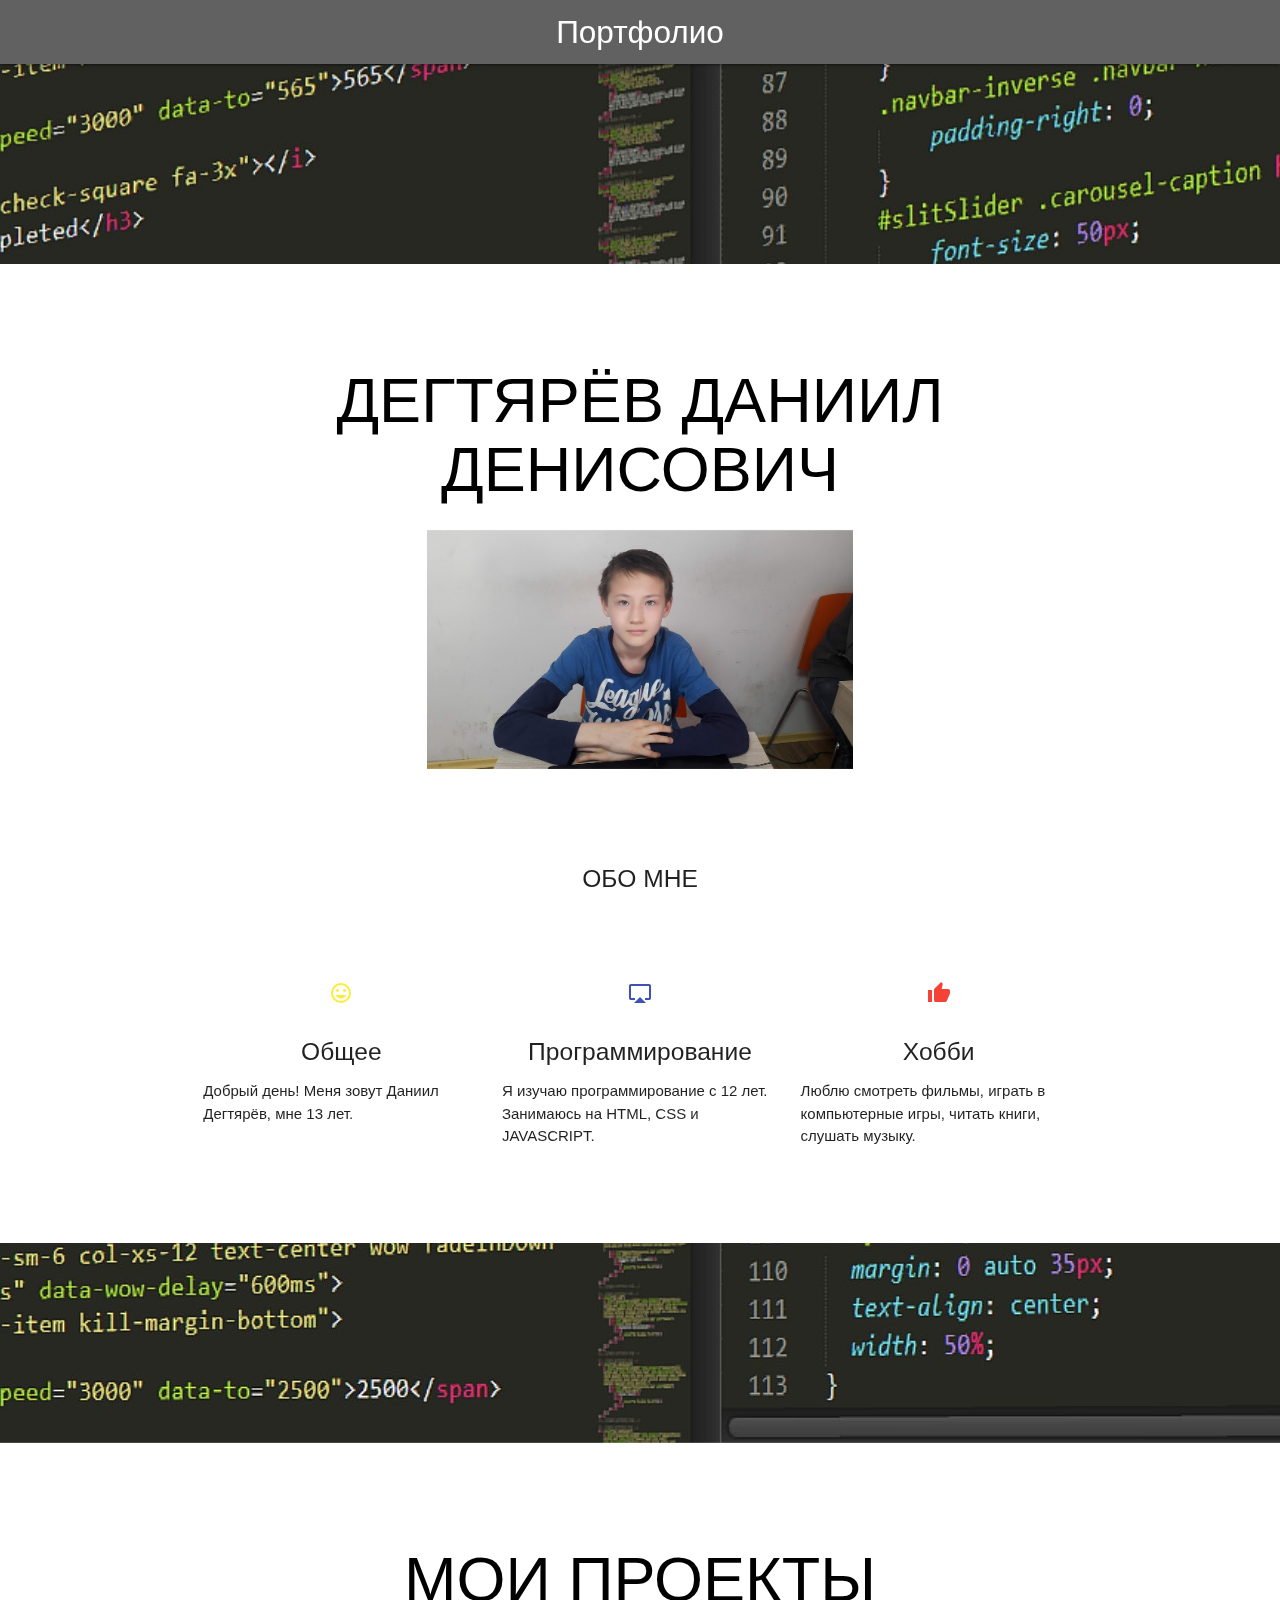
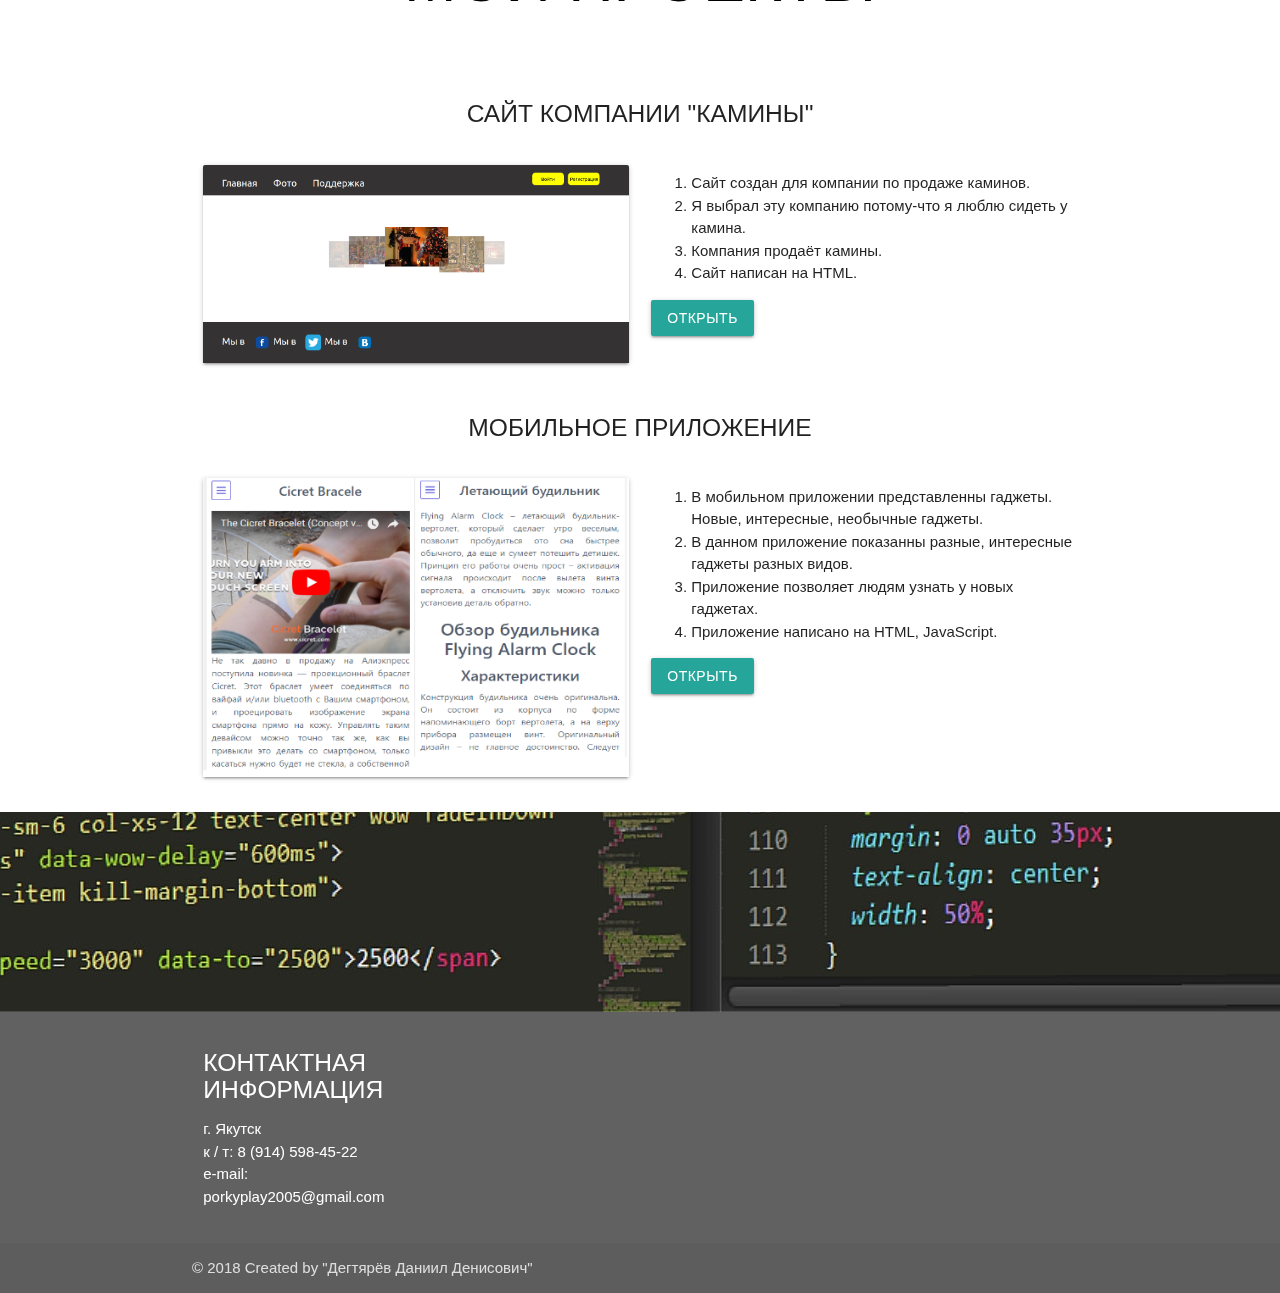
<file: index.html>
<!DOCTYPE html>
<html lang="en">
<head>
  <meta http-equiv="Content-Type" content="text/html; charset=UTF-8"/>
  <meta name="viewport" content="width=device-width, initial-scale=1, maximum-scale=1.0"/>
  <title>Портфолио: Дегтярёв Даниил Денисович</title>

  <!-- CSS  -->
  <link href="https://fonts.googleapis.com/icon?family=Material+Icons" rel="stylesheet">
  <link href="css/materialize.css" type="text/css" rel="stylesheet" media="screen,projection"/>
  <link href="css/style.css" type="text/css" rel="stylesheet" media="screen,projection"/>
</head>

<body>
<!-- Навигация  -->
  <nav class="grey darken-2">
    <div class="nav-wrapper">
      <a href="index.html" class="brand-logo center">Портфолио</a>
    </div>
  </nav>

<!-- Параллакс  -->
  <div class="parallax-container">
    <div class="parallax"><img src="images/background.jpg"></div>
  </div>

<!-- Секция с личной информацией  -->
  <div class="section no-pad-bot" id="index-banner">
    <div class="container">
      <br><br>
      <h1 class="header center black-text">ДЕГТЯРЁВ ДАНИИЛ ДЕНИСОВИЧ</h1>
      <div class="row center">
        <div class="col s6 offset-s3">
          <img class="materialboxed" width="100%" src="myPhoto1.jpg">
        </div>
      </div>
      <br><br>
    </div>
  </div>

<!-- Коротко о себе -->
  <div class="container">
    <div class="section">
      <div class="row center">
        <h5 class="header col s12 light">ОБО МНЕ</h5>
      </div>

      <div class="row">
        <div class="col s12 m4">
          <div class="icon-block">
            <h2 class="center yellow-text"><i class="material-icons">tag_faces</i></h2>
            <h5 class="center">Общее</h5>
            <p class="light">Добрый день! Меня зовут Даниил Дегтярёв, мне 13 лет.</p>
          </div>
        </div>

        <div class="col s12 m4">
          <div class="icon-block">
            <h2 class="center indigo-text"><i class="material-icons">airplay</i></h2>
            <h5 class="center">Программирование</h5>
            <p class="light">Я изучаю программирование с 12 лет. Занимаюсь на HTML, CSS и JAVASCRIPT.</p>
          </div>
        </div>
        
        <div class="col s12 m4">
          <div class="icon-block">
            <h2 class="center red-text"><i class="material-icons">thumb_up</i></h2>
            <h5 class="center">Хобби</h5>
            <p class="light"> Люблю смотреть фильмы, играть в компьютерные игры, читать книги, слушать музыку. </p>
          </div>
        </div>
      </div>

    </div>
    <br><br>
  </div>

<!-- Параллакс  -->
  <div class="parallax-container">
    <div class="parallax"><img src="images/background.jpg"></div>
  </div>

<!-- Секция с работами, которая должна состоять из 3-х ранее выполненных вами работ. Содержать: описание проекта, скриншоты, видео, ссылки на проекты и т.п.: 1) сайт компании 2) Моб. приложение 3) Игра -->

  <div class="section no-pad-bot" id="index-banner">
    <div class="container">
      <br><br>
        <h1 class="header center black-text">МОИ ПРОЕКТЫ</h1>
      <br><br>
    </div>
  </div>

<!-- Сайт -->
  <div class="row center">
    <h5 class="header col s12 light">САЙТ КОМПАНИИ "КАМИНЫ"</h5>
  </div>
<!-- Укажите скриншот сайта и ссылку на сайт. Чтобы изображение было ссылкой -->
  <div class="row container">
    <div class="col s6">
      <div class="card">
        <div class="card-image">
          <a href="https://danka20052007.github.io/KAMIN/index1.html"><img src="KAMINCOMPANY.png"></a>
        </div>
      </div>
    </div>
<!-- Описание сайта в упорядоченном списке. В кнопке укажите ссылку на сайт -->
    <div class="col s6">
        <ol>
          <li>Сайт создан для компании по продаже каминов.
          <li>Я выбрал эту компанию потому-что я люблю сидеть у камина.
          <li>Компания продаёт камины.
          <li>Сайт написан на HTML.
        </ol>
        <a class="waves-effect waves-light btn" href="https://danka20052007.github.io/KAMIN/index1.html">Открыть</a>
    </div>
  </div>

<!-- Моб. приложение  -->
  <div class="row center">
    <h5 class="header col s12 light">МОБИЛЬНОЕ ПРИЛОЖЕНИЕ</h5>
  </div>
<!-- Укажите скриншот сайта и ссылку на моб. приложение. Чтобы изображение было ссылкой -->
  <div class="row container">
    <div class="col s6">
      <div class="card">
        <div class="card-image">
          <a href="https://drive.google.com/file/d/1SVSCflTx8PtTuFIfyXxMw6SdgUOC31-b/view"><img src="mobile.png"></a>
        </div>
      </div>
    </div>
<!-- Описание моб. приложения в упорядоченном списке. В кнопке укажите ссылку на приложение -->
    <div class="col s6">
      <ol>
        <li>В мобильном приложении представленны гаджеты. Новые, интересные, необычные гаджеты.
        <li>В данном приложение показанны разные, интересные гаджеты разных видов.
        <li>Приложение позволяет людям узнать у новых гаджетах.
        <li>Приложение написано на HTML, JavaScript.
      </ol>
      <a class="waves-effect waves-light btn" href="https://drive.google.com/file/d/1SVSCflTx8PtTuFIfyXxMw6SdgUOC31-b/view">Открыть</a>
    </div>
  </div>

<!-- Игра  -->
 

<!-- Параллакс  -->
  <div class="parallax-container">
    <div class="parallax"><img src="images/background.jpg"></div>
  </div>

<!-- Футер -->
  <footer class="page-footer grey darken-2">
    <div class="container">
      <div class="row">
        <div class="col l3 s12">
          <h5 class="white-text">КОНТАКТНАЯ ИНФОРМАЦИЯ</h5>
          <ul>
            <li class="white-text">г. Якутск</li>
            <li class="white-text">к / т: 8 (914) 598-45-22</li>
            <li class="white-text">e-mail: porkyplay2005@gmail.com</li>
           
          </ul>
        </div>
      </div>
    </div>

    <div class="footer-copyright">
      <div class="container">
      © 2018 Created by "Дегтярёв Даниил Денисович"
      </div>
    </div>
  </footer>

  <!--  JS -->
  <script src="https://code.jquery.com/jquery-2.1.1.min.js"></script>
  <script src="js/materialize.js"></script>
  <script src="js/init.js"></script>

  <script type="text/javascript">
      //Material Box, который используем для отображения вашей фотографии.
    $(document).ready(function(){
      $('.materialboxed').materialbox();
    });

    //Параллакс, который используем в качестве разделения сайта на блоки.
    $(document).ready(function(){
      $('.parallax').parallax();
    });
  </script>

  </body>
</html>
</file>
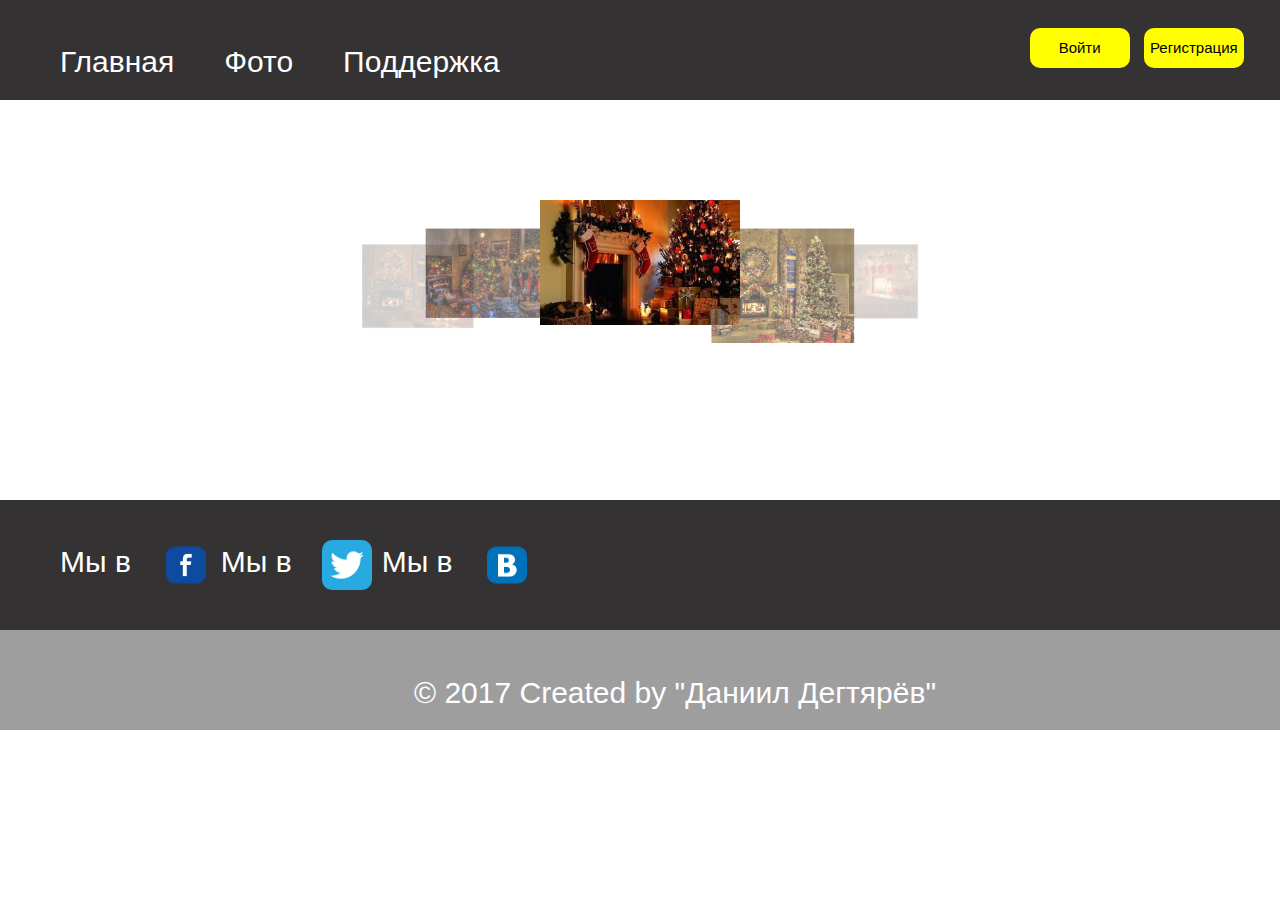
<file: index1.html>
<!DOCTYPE html>
<html>
    <head>
       <link href="https://fonts.googleapis.com/icon?family=Material+Icons" rel="stylesheet">
      <!--Import materialize.css-->
      <link type="text/css" rel="stylesheet" href="css/materialize.min.css"  media="screen,projection"/>

      <!--Let browser know website is optimized for mobile-->
      <meta name="viewport" content="width=device-width, initial-scale=1.0"/>
      <link rel="stylesheet" href="style1.css">
    </head>

    <body>
          <div class="block">
            <h1 class="h1">
                Главная
            </h1>
             <h1 class="h1">
                Фото 
            </h1>
           
             <h1 class="h1">
                Поддержка
            </h1>
            <div class="dvbbs">
                 <button class="button">
                     Войти
              </button>
               <button class="button">
                   Регистрация
              </button>
            </div>   
             
        </div>
        <div class="carousel">
          <a class="carousel-item" href="#one!"><img src="images.jpeg"></a>
          <a class="carousel-item" href="#two!"><img src="images2.jpeg"></a>
          <a class="carousel-item" href="#three!"><img src="images4.jpeg"></a>
          <a class="carousel-item" href="#four!"><img src="download1.jpeg"></a>
          <a class="carousel-item" href="#five!"><img src="images3.jpeg"></a>
        </div>
      
        <div class="block1">
            <h1 class="h11">
                Мы в 
            </h1>
            <img src="fb.png" class="imgclass" />
              <h1 class="h11">
                Мы в 
            </h1>
            <img src="download.png" class="imgclass1" />
              <h1 class="h11">
                Мы в 
            </h1>
            <img src="vk.png" class="imgclass" />
           
        </div>
        <div class="grey">
            
            <h1 class="h111">
                 © 2017 Created by "Даниил Дегтярёв"
            </h1>
        </div>
    
    </body>
     <script type="text/javascript" src="js/materialize.min.js"></script>
    <script type="text/javascript">
  document.addEventListener('DOMContentLoaded', function() {
    var elems = document.querySelectorAll('.carousel');
    var instances = M.Carousel.init(elems);
  });

  // Or with jQuery

    </script>
      <!--JavaScript at end of body for optimized loading-->
      
   
</html>
</file>
<file: css/style.css>
.parallax-container {
  height: 200px;
}
</file>
<file: style1.css>
.block{
    background: #343232;
    width: 1350px;
    height: 100px;
    display: flex;
    box-sizing: border-box;
    padding-left: 10px;
    padding-top: 3px;
}
    

.skyblock{
    background: #b1abab;
    width: 1350px;
    height: 370px;
    margin-left: auto;
    margin-right: auto;
    margin-top: 30px;
    padding-left: 50px;
    box-sizing: border-box;
    display: flex;
    padding-top: 50px;    
}
.imagesdownload{
    margin-top: 20px;
    margin-left: 5px;
    height: 100px;
    height: 200px;
}
.kryg{
    width: 30px;
    height: 30px;
    background: black;
    border-radius: 15px;
    margin-top: 100px;
}
.kryg1{
    width: 30px;
    height: 30px;
    background: black;
    margin-top: 100px;
    border-radius: 15px;
 
}
.h1{
    color: white;
    margin-left: 50px;
    font-size: 30px;
}
.button{
    background: yellow;
    border: yellow;
    height: 40px;
    width: 100px;
    border-radius: 10px;
    margin-top: 25px;
   margin-left: 10px
}
.block1{
    width: 1350px;
    height: 130px;
    background: #343232;
    display: flex;
    box-sizing: border-box;
    padding-left: 50px;
}
.h11{
    color: white;
    font-size: 30px;
    margin-top: 45px;
    margin-left: 10px;
}
.imgclass{
    width: 50px;
    height: 50px;
    margin-top: 40px;
    margin-left: 30px;
}
.imgclass1{
    border-radius: 10px;
     width: 50px;
    height: 50px;
     margin-top: 40px;
    margin-left: 30px;
}
.grey{
    width: 1350px;
    height: 100px;
    background: #343232;
    padding-top: 1px;
    box-sizing: border-box;
}
.h111{
    color: white;
    margin-top: 45px;
    text-align: center;
    font-size: 30px;
    
}
.imgsrc{
    margin-left: 600px;
    
}
.dvbbs{
    margin-left: 520px
}
</file>
